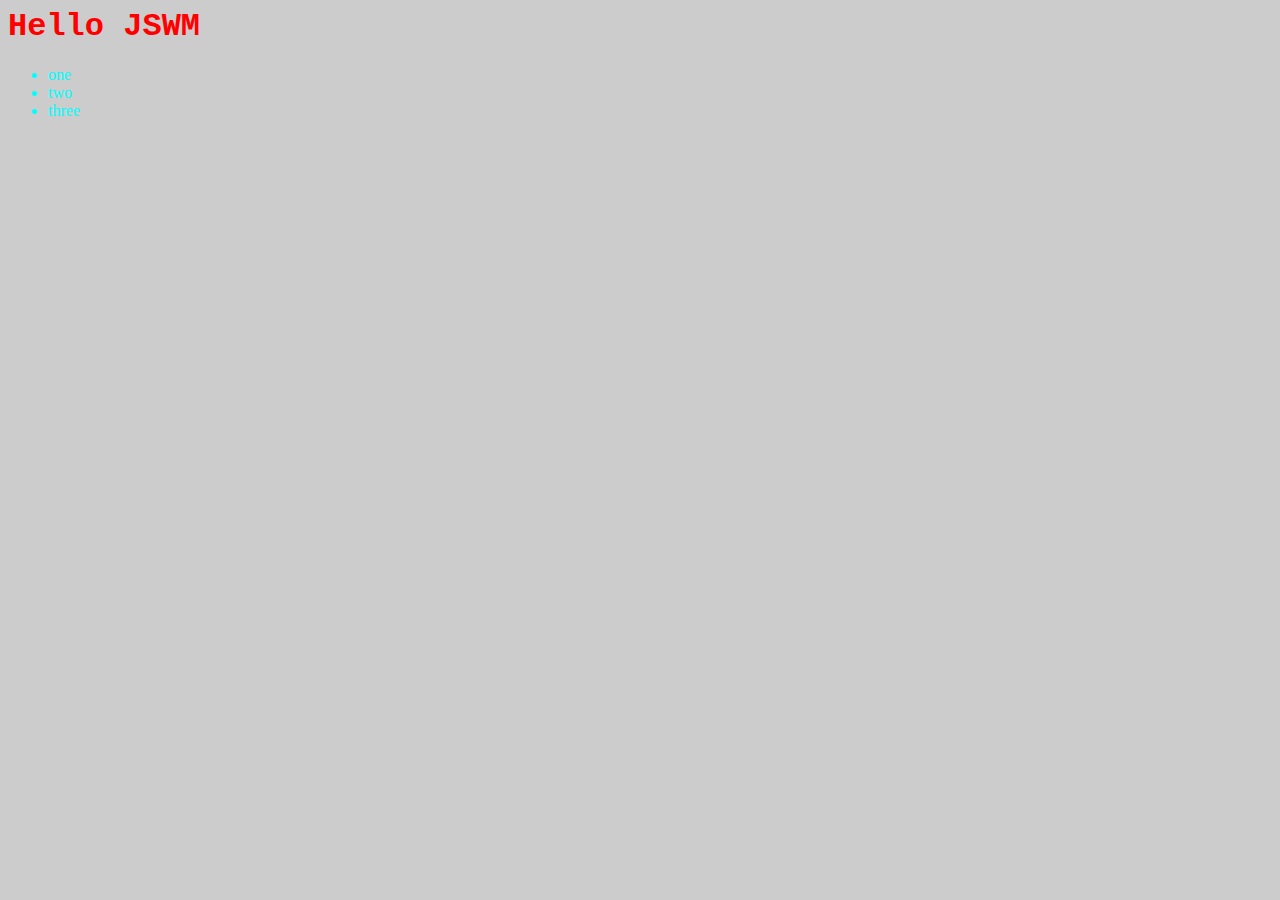
<file: index.html>
<html>

<head>

    <style>
        li {
            color: aqua;
        }
    </style>

    <link rel="stylesheet" href="./base.css">
</head>

<body>
    <h1 style="color: red; font-family: 'Courier New', Courier, monospace;">
        Hello JSWM
    </h1>

    <ul>
        <li>one</li>
        <li>two</li>
        <li>three</li>
    </ul>

</body>

</html>
</file>
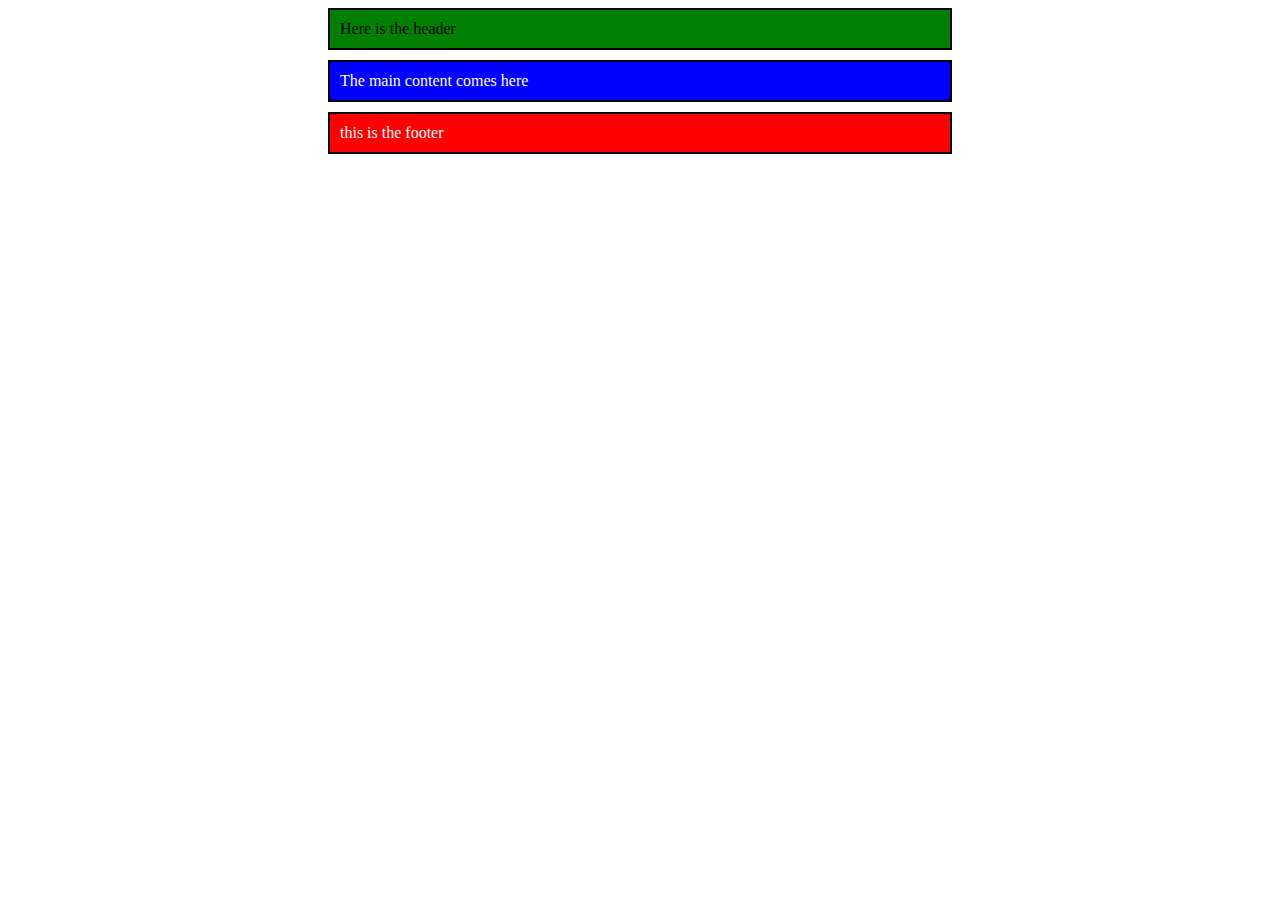
<file: exercise1/index.html>
<html>
    <head>
        <title>css boxes</title>
        <link rel="stylesheet" href="style.css"/>
    </head>
    <body>
        <div class="content">
            <header class="cool-box">
                Here is the header
            </header>
            <main class="cool-box">
                The main content comes here
            </main>
            <footer class="cool-box">
                this is the footer
            </footer>
        </div>
    </body>
</html>
</file>
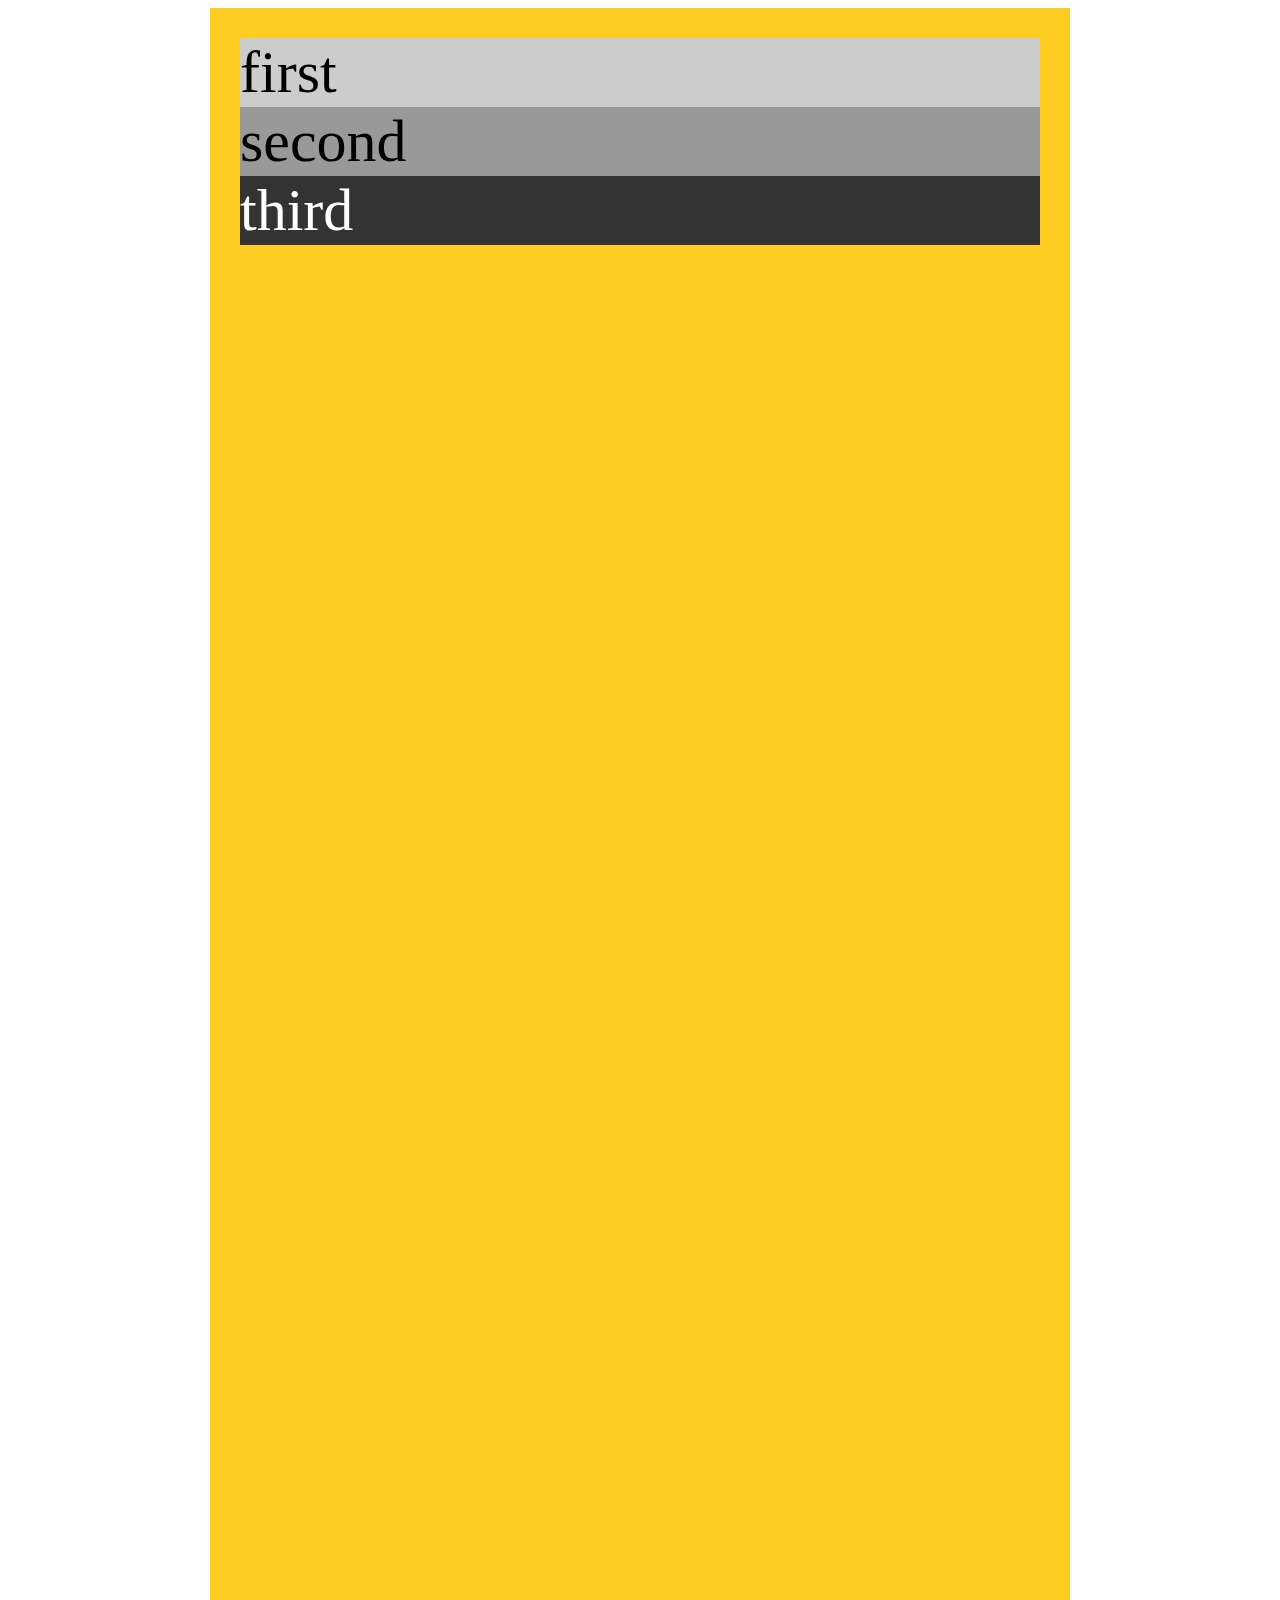
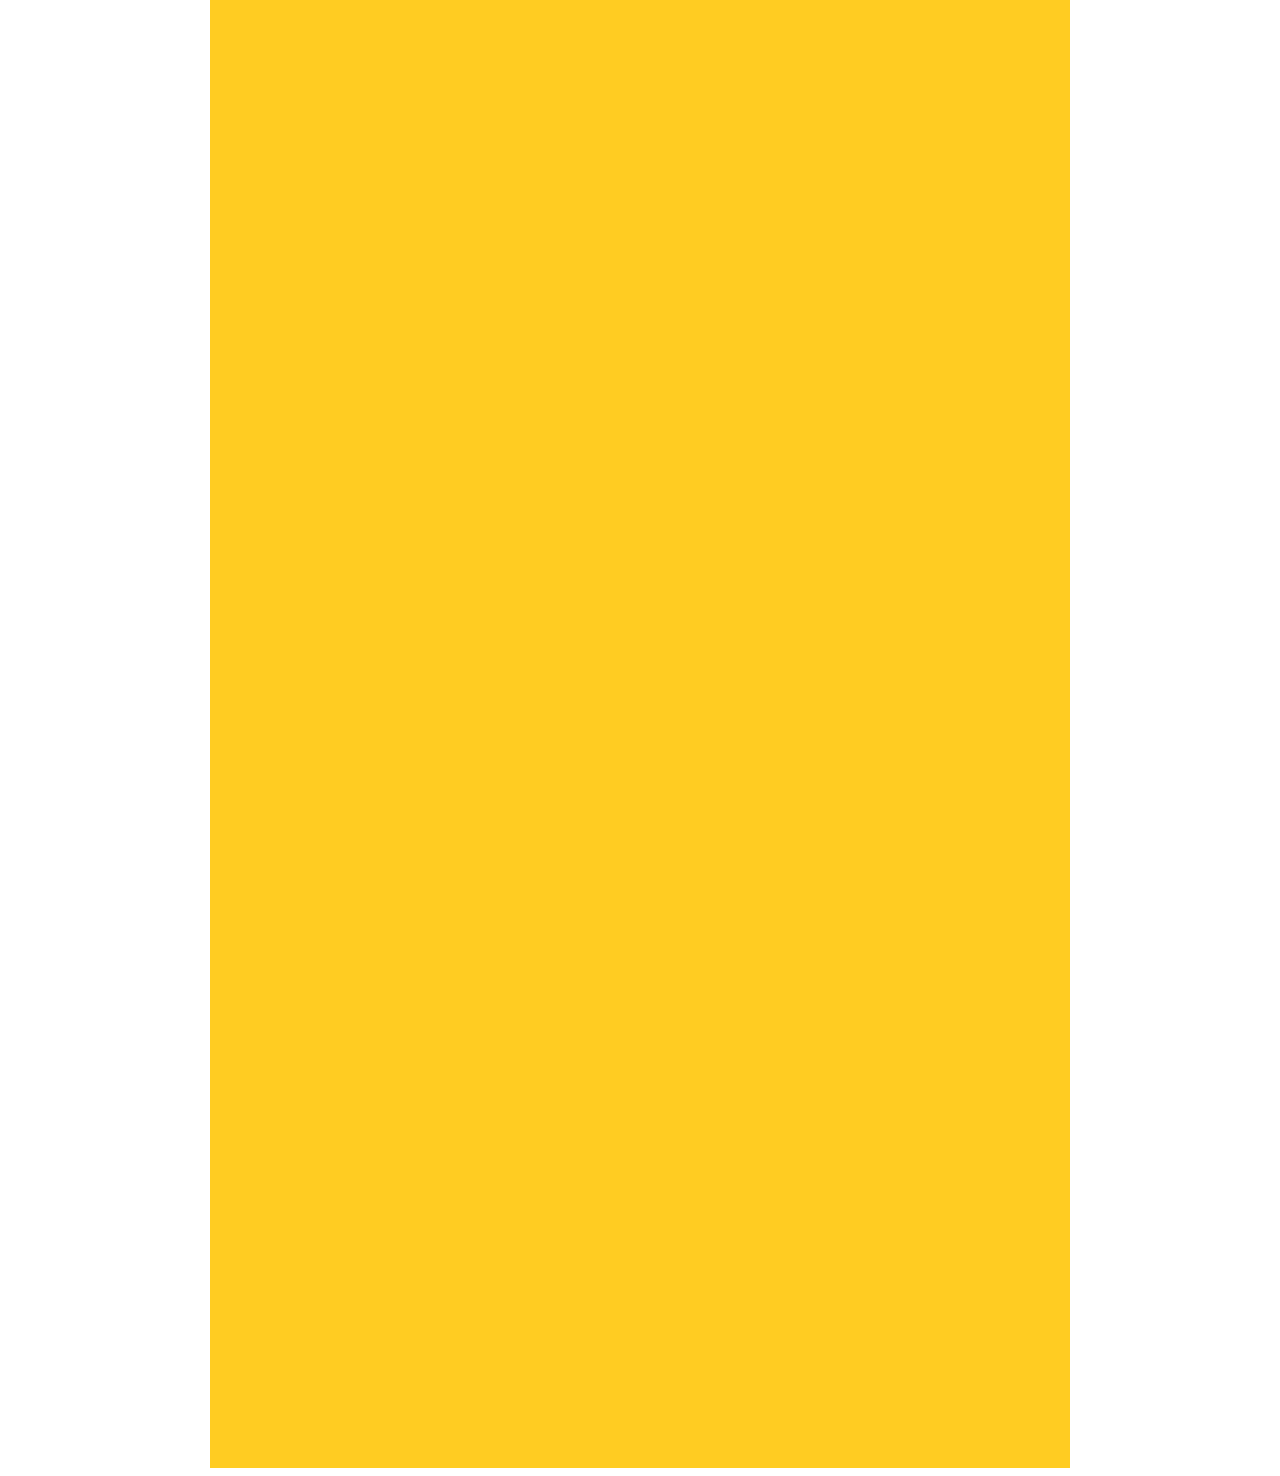
<file: boxes.html>
<!doctype html>
<html lang="en">
    <head>
        <meta charset="UTF-8"/>
        <title>Document</title>
        <link href="boxes.css" rel="stylesheet"/>
    </head>
    <body>
        <div class="container">
            <div class="first">first</div>
            <div class="second">second</div>
            <div class="third">third</div>
        </div>
    </body>
</html>
</file>
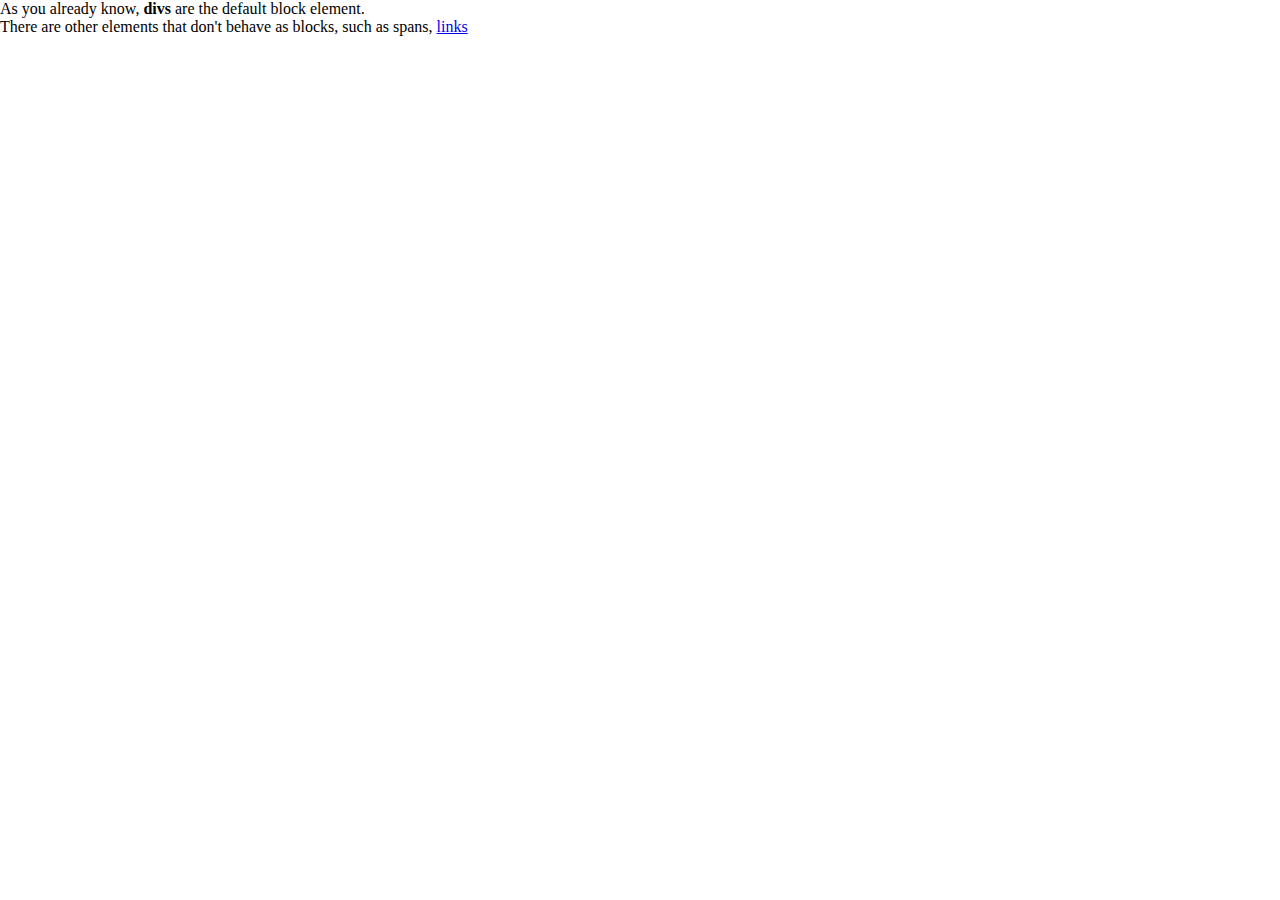
<file: display.html>
<html>
    <head>
        <link rel="stylesheet" href="style.css">
        <style>
         body {
             margin: auto;
         }
        </style>
    </head>
    <body>
        <div>As you already know, <strong>divs</strong> are the default block element.</div>
        <div>There are other elements that don't behave as blocks, such as <span>spans</span>, <a href="google.com">links</a></div>
    </body>
</html>
</file>
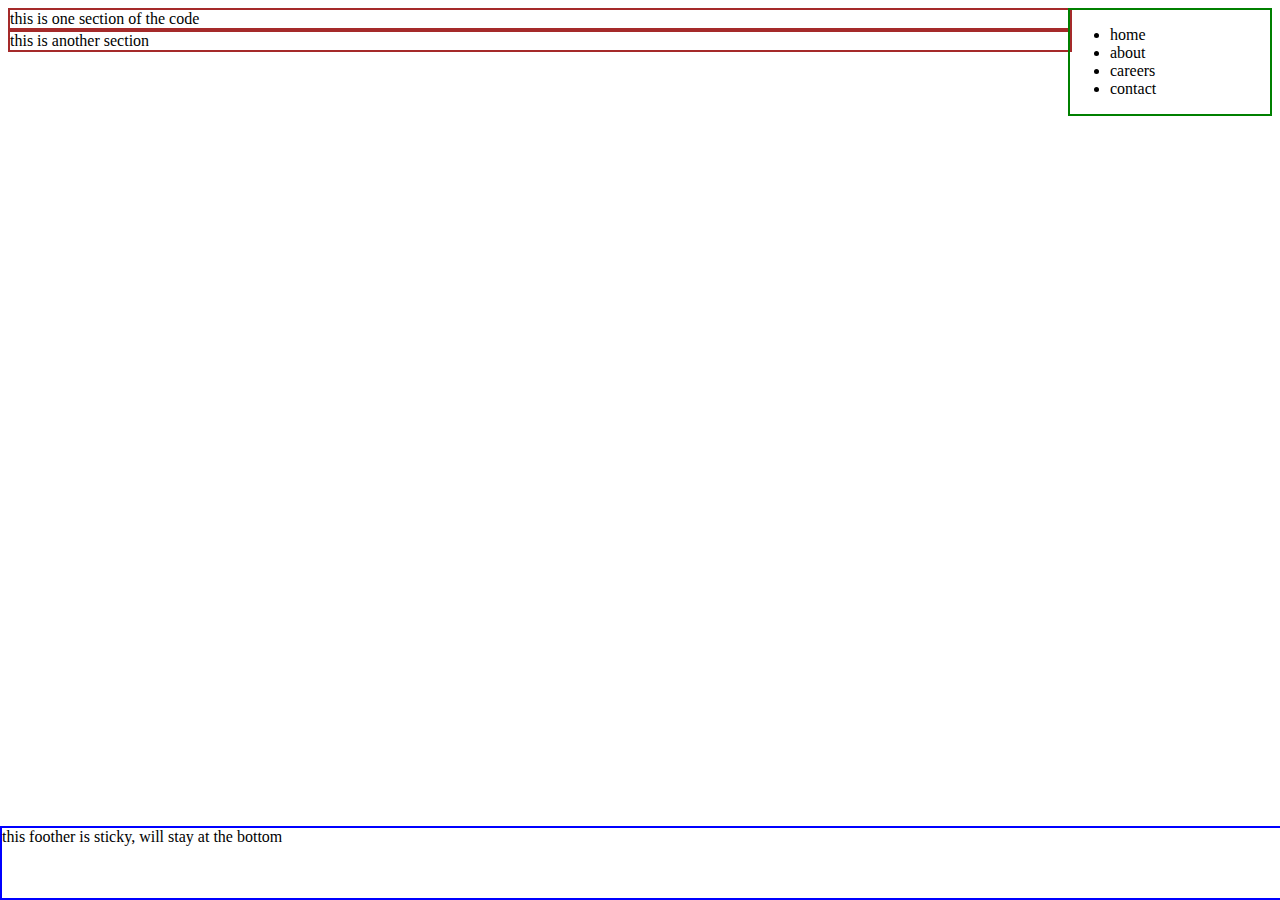
<file: position.html>
<html>
    <head>
        <link rel="stylesheet" href="style.css">
    </head>
    <body>
        <div class="container">
            <nav>
                <ul>
                    <li>home</li>
                    <li>about</li>
                    <li>careers</li>
                    <li>contact</li>
                </ul>
            </nav>
            <section>
                this is one section of the code
            </section>
            <section> 
                this is another section               
            </section>
            <footer>
                this foother is sticky, will stay at the bottom
            </footer>
        </div>
    </body>
</html>
</file>
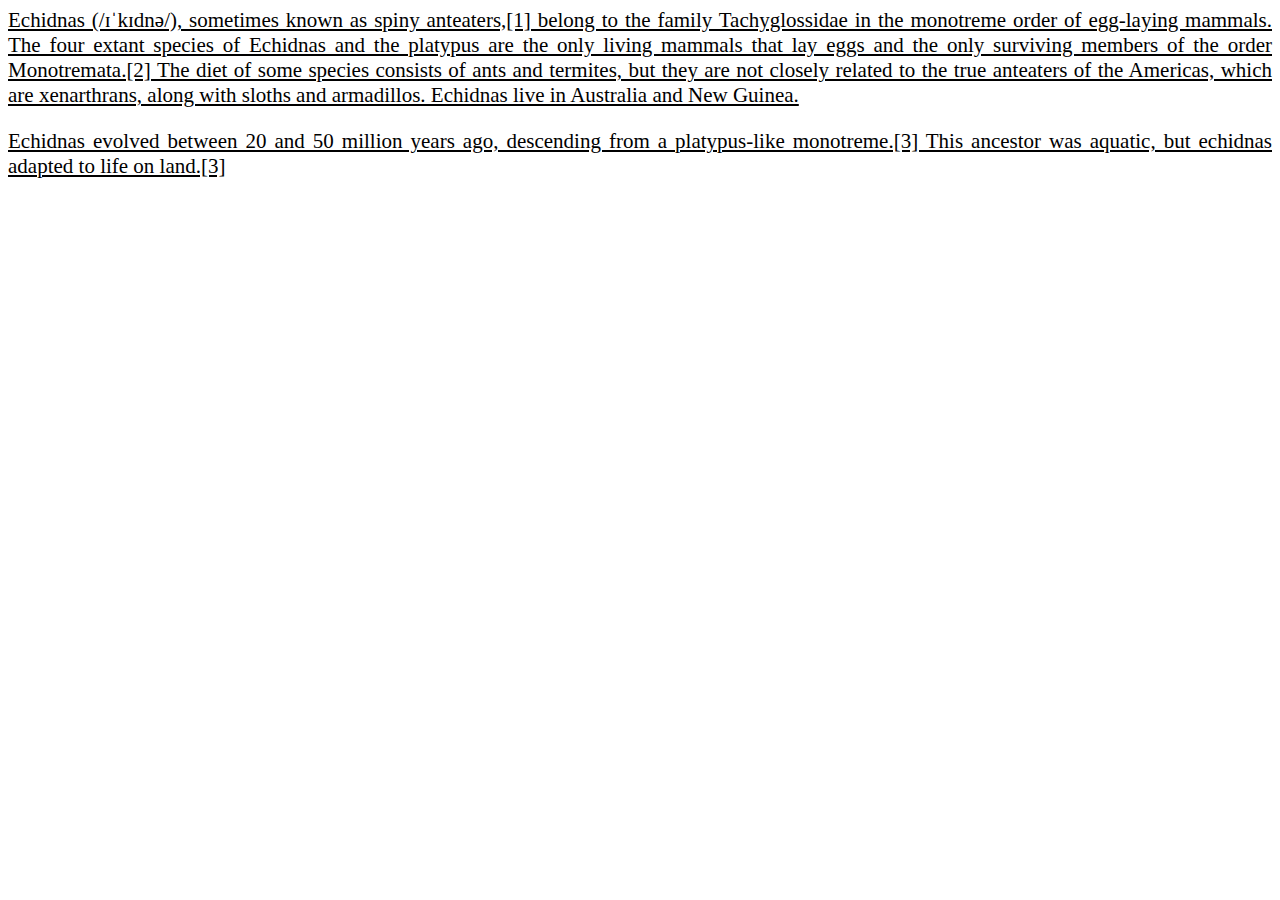
<file: text.html>
<html>
    <head>
        <link rel="stylesheet" href="text.css">
    </head>
    <body>
        <p>Echidnas (/ɪˈkɪdnə/), sometimes known as spiny anteaters,[1] belong to the family Tachyglossidae in the monotreme order of egg-laying mammals. The four extant species of Echidnas and the platypus are the only living mammals that lay eggs and the only surviving members of the order Monotremata.[2] The diet of some species consists of ants and termites, but they are not closely related to the true anteaters of the Americas, which are xenarthrans, along with sloths and armadillos. Echidnas live in Australia and New Guinea.</p>

        <p>Echidnas evolved between 20 and 50 million years ago, descending from a platypus-like monotreme.[3] This ancestor was aquatic, but echidnas adapted to life on land.[3] </p>
    </body>
</html>
</file>
<file: base.css>
body {
    background-color: #CCCCCC;
}
</file>
<file: exercise1/style.css>
.cool-box {
    padding: 10px;
    border: 2px solid black;

    width: 600px;
    margin: 0px auto 10px auto;
}

header {
    background-color: green;
}

main {
    background-color: #0000FF;
    color: #FFFFFF;
}

footer {
    background-color: red;
    color: #FFFFFF;
}
</file>
<file: boxes.css>
body {
    font-family: Georgia;
    font-size: 60px;
}

.container {
    max-width: 800px;
    margin: auto;
    background-color: #FC2;
    padding: 30px;
    height: 3000px;
    position: relative;
}

.first {
    background-color: #CCC;
}

.second {
    background-color: #999;
}

.third {
    background-color: #333;
    color: #FFF;
}
</file>
<file: style.css>
.container {
    position: relative;
}
nav {
    position: absolute;
    right: 0px;
    width: 200px;
    border: 2px solid green;
}
section {
    margin-right: 200px;
    border: 2px solid brown;
}
footer {
    position: fixed;
    bottom: 0;
    left: 0;
    height: 70px;
    background-color: white;
    width: 100%;
    border: 2px solid blue
}
body {
    /*needed because of the footer */
    margin-bottom: 120px;
}
</file>
<file: text.css>
p {
    font-size: 21px;
    text-align: justify;
    font-family: Georgia;
    text-decoration: underline;
}
</file>
